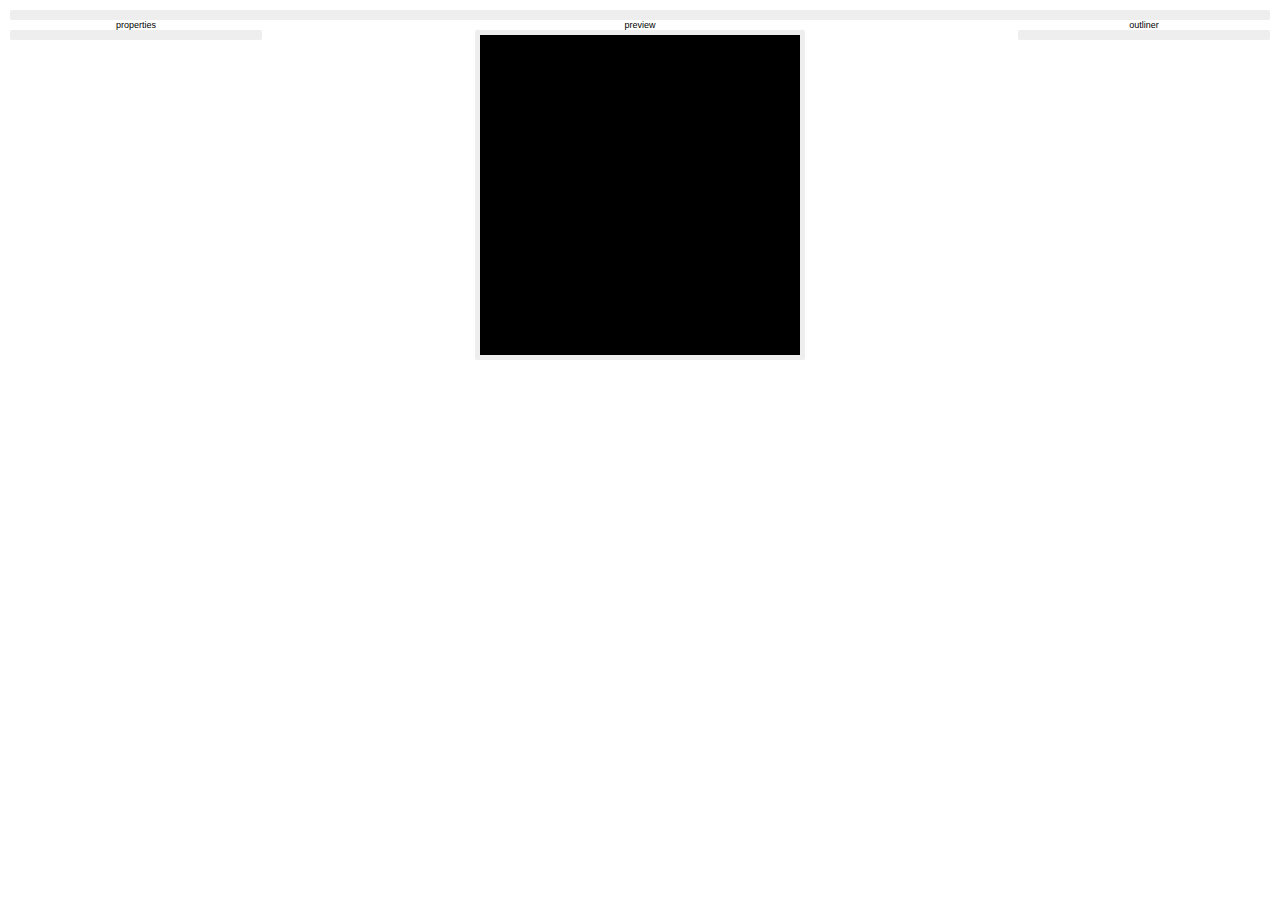
<file: editor.html>
<html>

<head>
	<script>var editor = true;</script>
	<link 	type ='text/css' rel='StyleSheet' href = "style.css">
	<script type = "text/javascript" src = "js/lib/phaser.min.js"></script>
	<script type = "text/javascript" src = "js/lib/jquery-1.3.2.min.js"></script>
	<script type = "text/javascript" src = "js/model/Level.js"></script>
	<script type = "text/javascript" src = "js/model/Action.js"></script>
	<script type = "text/javascript" src = "js/model/ActionManager.js"></script>
	<script type = "text/javascript" src = "js/model/Pattern.js"></script>
	<script type = "text/javascript" src = "js/model/Structures.js"></script>
	<script type = "text/javascript" src = "js/model/Property.js"></script>
	<script type = "text/javascript" src = "js/model/Object_type.js"></script>
	<script type = "text/javascript" src = "js/model/Asset.js"></script>
	<script type = "text/javascript" src = "js/model/AssetManager.js"></script>
	<script type = "text/javascript" src = "js/boot.js"></script>
	<script type = "text/javascript" src = "js/init.js"></script>
	<script type = "text/javascript" src = "js/load.js"></script>
	<script type = "text/javascript" src = "js/menu.js"></script>
	<script type = "text/javascript" src = "js/editor.js"></script>
	<script type = "text/javascript" src = "js/play.js"></script>
	<script type = "text/javascript" src = "js/win.js"></script>
	<script type = "text/javascript" src = "js/game.js"></script>
</head>

<body>
	<div id = "editor">
		<section class = "row">
			<nav id = "menu" class = "panel">
			</nav>
		</section>
		<section class = "colum w-20p">
			<header class = "row">properties</header>
			<div id = "properties" class = "panel" ></div>
		</section>
		<section  class = "colum w-60p">
			<div id ="display" >
				<header class = "row">preview</header>
				<div id = "preview" class = "panel" ></div>
			</div>	
		</section >
		<section  class = "colum w-20p ">
			<header class = "row">outliner</header>
			<div id ="outliner" class = "panel"></div>
		</section>

		<footer> </footer>
		<div id ="creation" class = "panel row"></div>
	</div>
</body>
</body>

</html>
</file>
<file: style.css>
body{

margin:0px;


}

header {

  text-align:center;

  
}

nav {

	

}

aside {



}

section {
	
	

}

#editor{
	
	margin:0px;
	/*width:100%;*/
	padding:10px;

}

/*-----------------LAYOUT--------------*/

.row{

    clear:both;

}

.colum{

    float:left;
	display:inline-block;

}

.w-20p{

	width:20%;

}

.w-50p{

	width:50%;

}

.w-60p{

	text-align:center;

	width:60%;

}



footer {


}





/*------------------PADDING-----------------*/


.outliner_element_li,
.outliner_element_header,
.outliner_element_options,
.prop_value,
.prop_name,
.panel,
.array_element,
.array_element_name
{

	padding : 5px;

}

.param_value  input,
.param
.param_label{

	padding :2px;

}

li,
ul,
.prop_value_compact{


	padding:0px;

}

/*------------------MARGIN-----------------*/

li,
ul,
input[type='checkbox']
{
	
	margin:0px;
	
}

.array_element{
	
	margin-bottom:5px;

}

.param_value  inpu,
.param_label{

	margin-right : 3px;

}



/*----------------TABS------------------*/


.tab_link{

/*padding-left:10px;
padding-right:10px;*/

	display:inline-block;	
	text-align:center;

}

.tab_active{

	background-color:#FFEEDD

}

.tab_content{



}




/*-----------------------------------------------------------COSMETIC---------------------------------------------/*


/*-----------------COLORS--------------------*/

select,
input,
.blue{

	color:#00AAFF;

}

input[type='text'],
.orange{

	color:#FFAA00;
}



.green{

	color:#55AA00;

}
.tab_content,
.panel,
.property,
.ligthcolor,
.param{

background-color : #eeeeee;


}


.prop_name,
.outliner_element_header,
.mediumcolor{

background-color : #CCCCCC;


}


.outliner_element_options,
.darkcolor{

background-color : #666666;

}



/*-----------------FONTS--------------------*/


body,button,table{

	font-family:arial;
	font-size:9px;
	
}



input,
select,
.courrier{


	font-family: Courier New,Courier,Lucida Sans Typewriter,Lucida Typewriter,monospace;
	font-size:9px;


}


input[type='text'],
.orange{

	color:#FFAA00;
	font-style: italic;
}



/*-----------------BORDER_RADIUS--------------*/

#outliner{


}

.panel,
.outliner_element_header,
.outliner_element_li,
.property,
.prop_name,
.param,
.array_element,
.outliner_element_options,
#creation{

	border-radius:2px;
	-moz-border-radius:2px;

}

/*-----------------BOX_SHADOW----------------*/

.tab_link,
.panel,
.outliner_element_header,
.outliner_element_li,
.property,
.prop_name,
.param,
.array_element,
.outliner_element_options,
#creation{

	/*box-shadow:0px 0px 3px 0px #aaaaaa;*/

}

/*---------INPUTS------------*/



input[type="number"] {
  width:50px;
}
.outliner_element_li{

	display:block;

}


.outliner_element_header{

	display:block;

}

.outliner_element_options{

	display:block;

}

li{
	
	list-style-type:none;

}

#display{
	

	display:inline-block;

}



#properties{

}
#preview{
	/*width:600px;
	height:200px;*/
	overflow:hidden;
}

#properties li{

}

img{

	width:100%;

}

.property{


}

.prop_name{

	color:#222222;
	display:block;
	cursor:pointer;
	

}

.line{

	display:inline-block;

}

.hidden{

	display:none;

}


.prop_value{


}



.array_element_name{
	display:block;
	color:#0000FF;
	cursor:pointer;

}

.params{

	display:none;


}

.animation{
background-color : #ffee55;


}
.action{
background-color : #aaee55;


}
.pattern{
background-color : #ffaa55;


}
.sound{
background-color : #ff0055;


}


.param_label{

	margin-right : 3px;

}

.param_value{
	width:100%;

	background-color:#FFFFFF;

}


.param_value  input{
	padding:2px;
	margin-right : 3px;
	background-color:#FFFFFF;

}


#creation{

	position:absolute;
	display:none;
	width:400px;
	height:500px;
	z-index:100;
	background-color : #aaee55;

}
</file>
